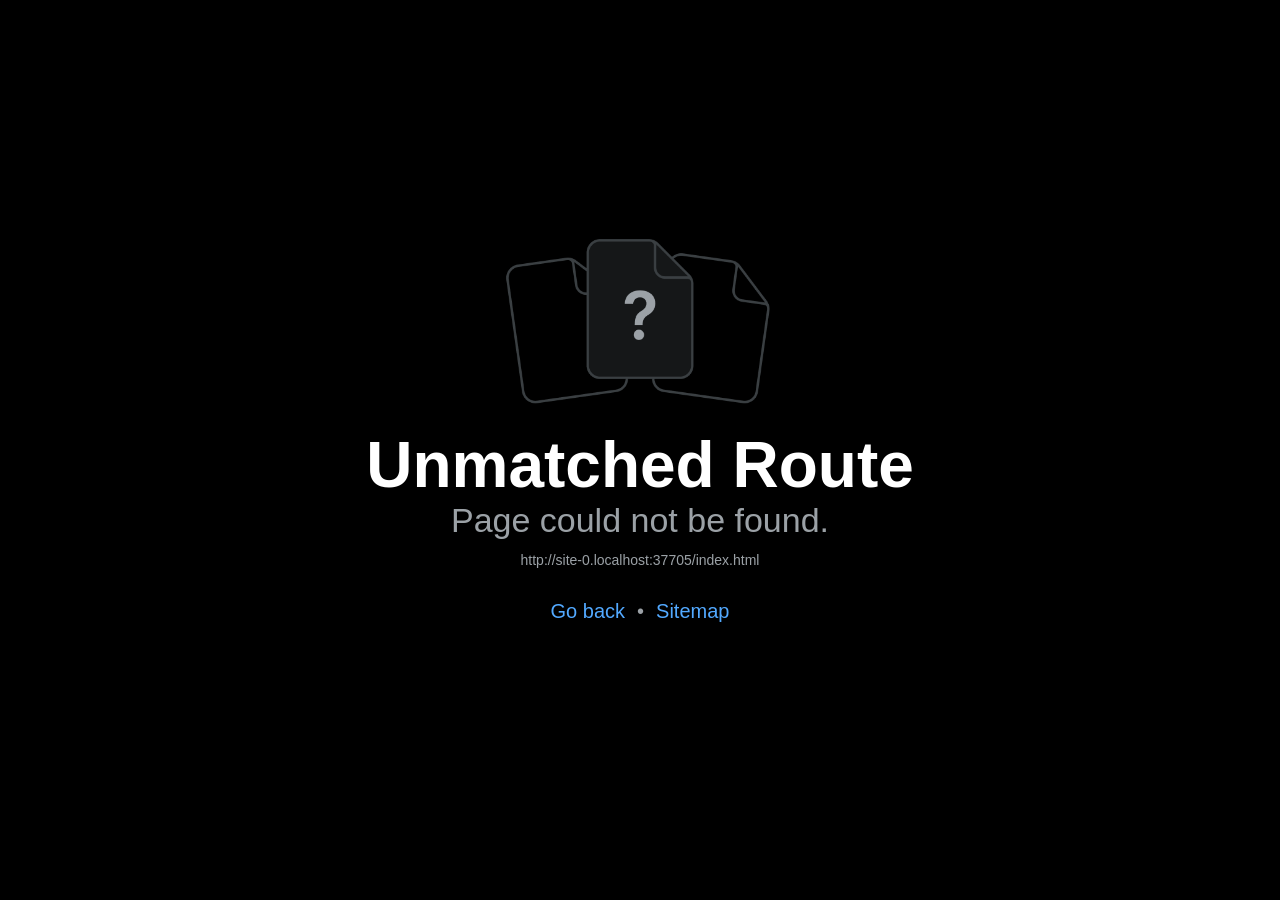
<file: index.html>
<!DOCTYPE html>
<html lang="en">
  <head>
    <meta charset="utf-8" />
    <meta httpEquiv="X-UA-Compatible" content="IE=edge" />
    <meta name="viewport" content="width=device-width, initial-scale=1, shrink-to-fit=no" />
    <title>Fushibol</title>
    <!-- The `react-native-web` recommended style reset: https://necolas.github.io/react-native-web/docs/setup/#root-element -->
    <style id="expo-reset">
      /* These styles make the body full-height */
      html,
      body {
        height: 100%;
      }
      /* These styles disable body scrolling if you are using <ScrollView> */
      body {
        overflow: hidden;
      }
      /* These styles make the root element full-height */
      #root {
        display: flex;
        height: 100%;
        flex: 1;
      }
    </style>
  <link rel="preload" href="/_expo/static/css/global-27a4865a4931b48af7648953c50ecad7.css" as="style"><link rel="stylesheet" href="/_expo/static/css/global-27a4865a4931b48af7648953c50ecad7.css"><link rel="icon" href="/favicon.ico" /></head>

  <body>
    <!-- Use static rendering with Expo Router to support running without JavaScript. -->
    <noscript>
      You need to enable JavaScript to run this app.
    </noscript>
    <!-- The root element for your Expo app. -->
    <div id="root"></div>
  <script src="/_expo/static/js/web/entry-00e60b3317f5b32eff38e8882f0d8d72.js" defer></script>
</body>
</html>
</file>
<file: _expo/static/css/global-27a4865a4931b48af7648953c50ecad7.css>
:root{--font-display:Spline Sans, Inter, ui-sans-serif, system-ui, sans-serif, Apple Color Emoji, Segoe UI Emoji, Segoe UI Symbol, Noto Color Emoji;--font-mono:ui-monospace, SFMono-Regular, Menlo, Monaco, Consolas, Liberation Mono, Courier New, monospace;--font-rounded:"SF Pro Rounded", "Hiragino Maru Gothic ProN", Meiryo, "MS PGothic", sans-serif;--font-serif:Georgia, "Times New Roman", serif}html,body{font-family:"HankenGrotesk_400Regular", var(--font-display)}@media (width>=801px){[role=tablist]{width:100%;max-width:800px;margin-left:auto!important;margin-right:auto!important}}
</file>
